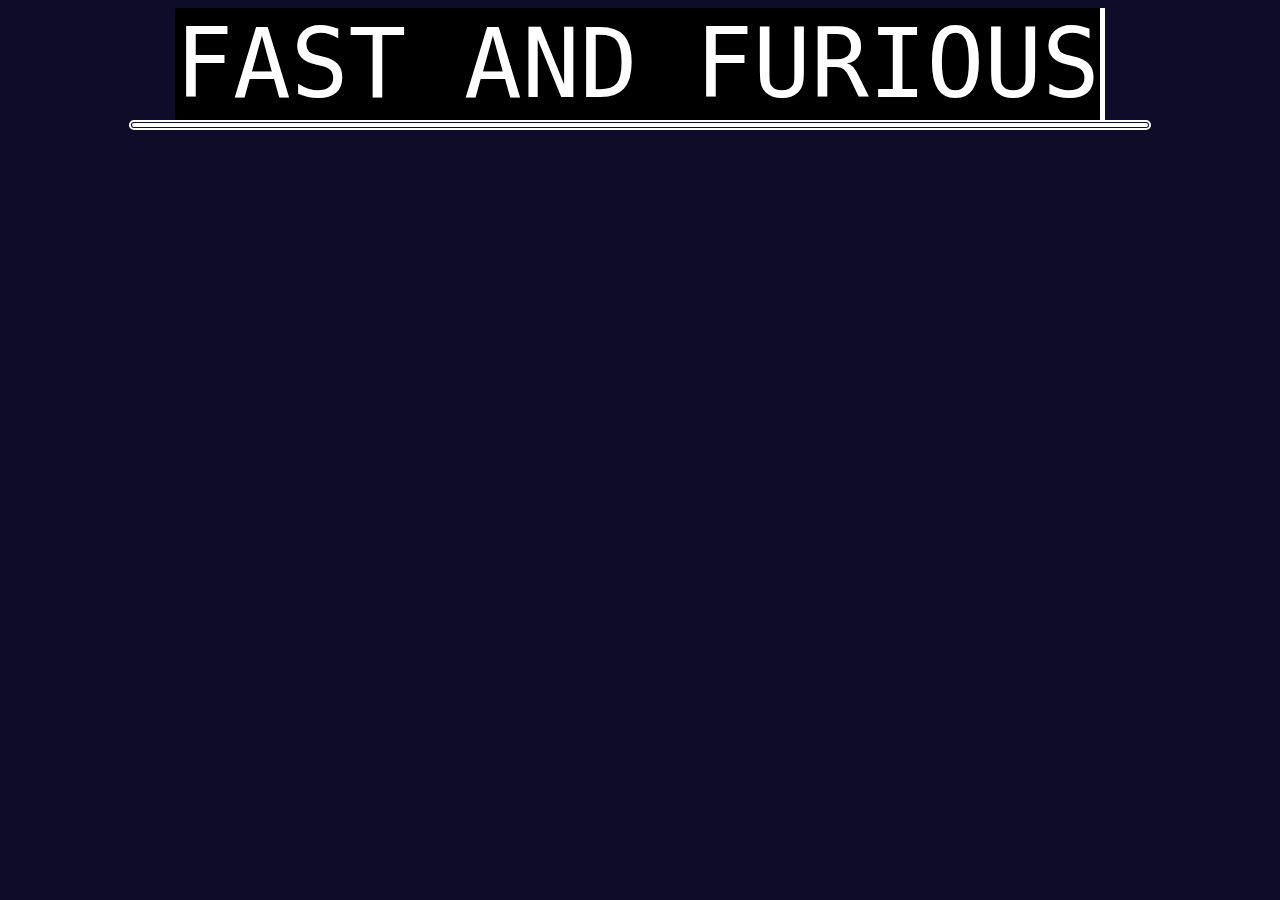
<file: api_movies/index.html>
<!DOCTYPE html>
<html lang="en">
<head>
    <meta charset="UTF-8">
    <meta http-equiv="X-UA-Compatible" content="IE=edge">
    <meta name="viewport" content="width=device-width, initial-scale=1.0">
    <title>FAST AND FURIOUS </title>
    <link rel="stylesheet" href="style.css">
</head>
<body>
    <span>FAST AND FURIOUS</span>    

    <div id="container">

    </div>

    <script src="app.js"></script>
</body>
</html>
</file>
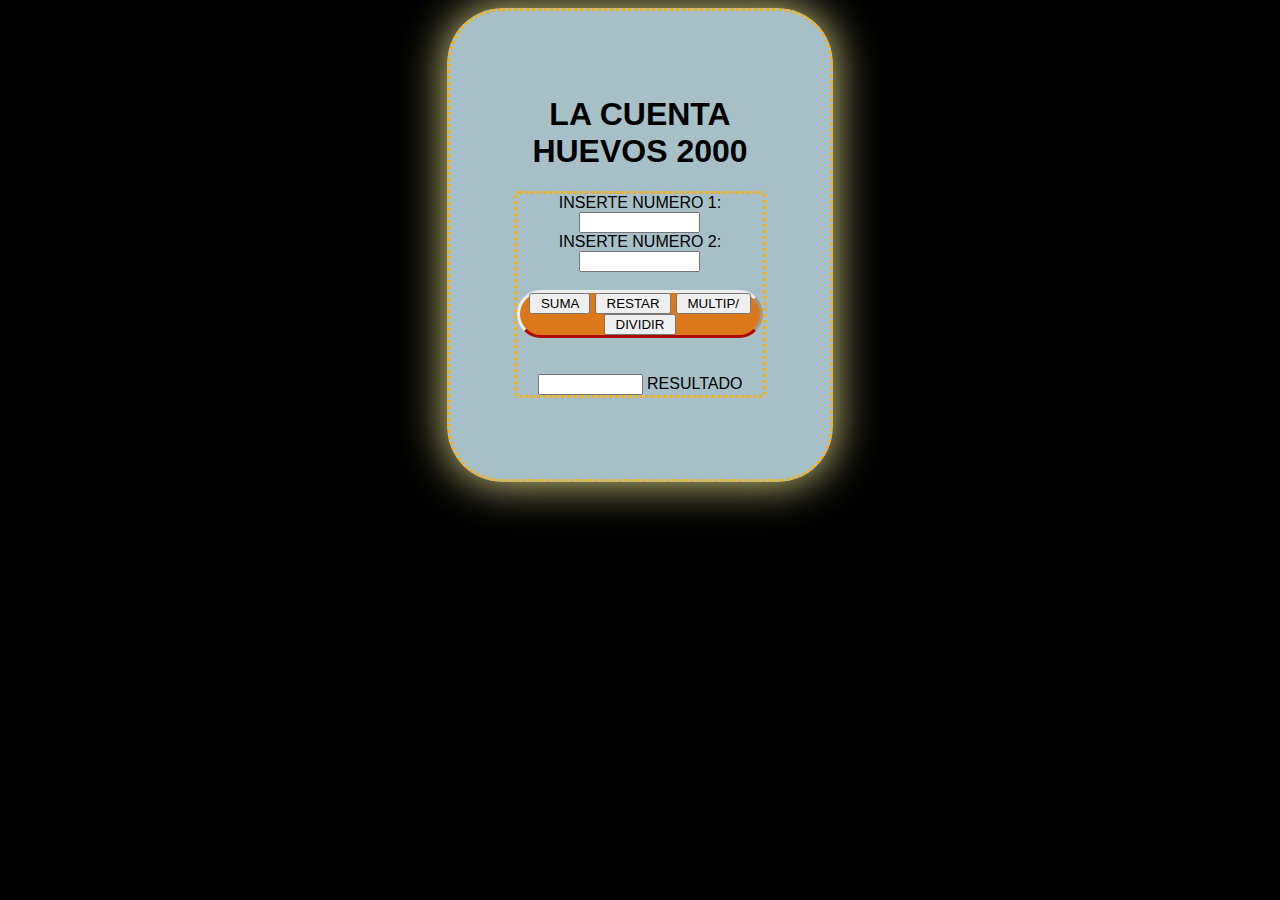
<file: CALCULADORA/index.html>
<!DOCTYPE html>
<html lang="es">

<head>
    <meta charset="UTF-8">
    <meta http-equiv="X-UA-Compatible" content="IE=edge">
    <meta name="viewport" content="width=device-width, initial-scale=1.0">
    <link rel="stylesheet" href="calculadora.css">
    <title>Calculadora</title>
    <script>
        function calcula(operacion) {
            var num1 = document.calc.num1.value
            var num2 = document.calc.num2.value
            var result = eval(num1 + operacion + num2)
            document.calc.resultado.value = result
        }
    </script>

<body>
    <section class="contenedor">
        <h1>LA CUENTA HUEVOS 2000</h1>

        <div class="calculadora">
            <form name="calc">
                <label for="fname">INSERTE NUMERO 1:</label> <input type="Text" name="num1" value="" size="12">
                <br>
                <label for="fname">INSERTE NUMERO 2:</label> <input type="Text" name="num2" value="" size="12">
                <br>
                <br>
                <section class="Buttons">
                    <input type="Button" name="" value=" SUMA " onclick="calcula('+')">
                    <input type="Button" name="" value=" RESTAR " onclick="calcula('-')">
                    <input type="Button" name="" value=" MULTIP/ " onclick="calcula('*')">
                    <input type="Button" name="" value=" DIVIDIR " onclick="calcula('/')">
                </section>

                <br>
                <br>
                <input type="Text" name="resultado" value="" size="10"> <label for="fname">RESULTADO</label><br>
            </form>

        </div>
        <br>
        </div>
    </section>
</body>

</html>
</file>
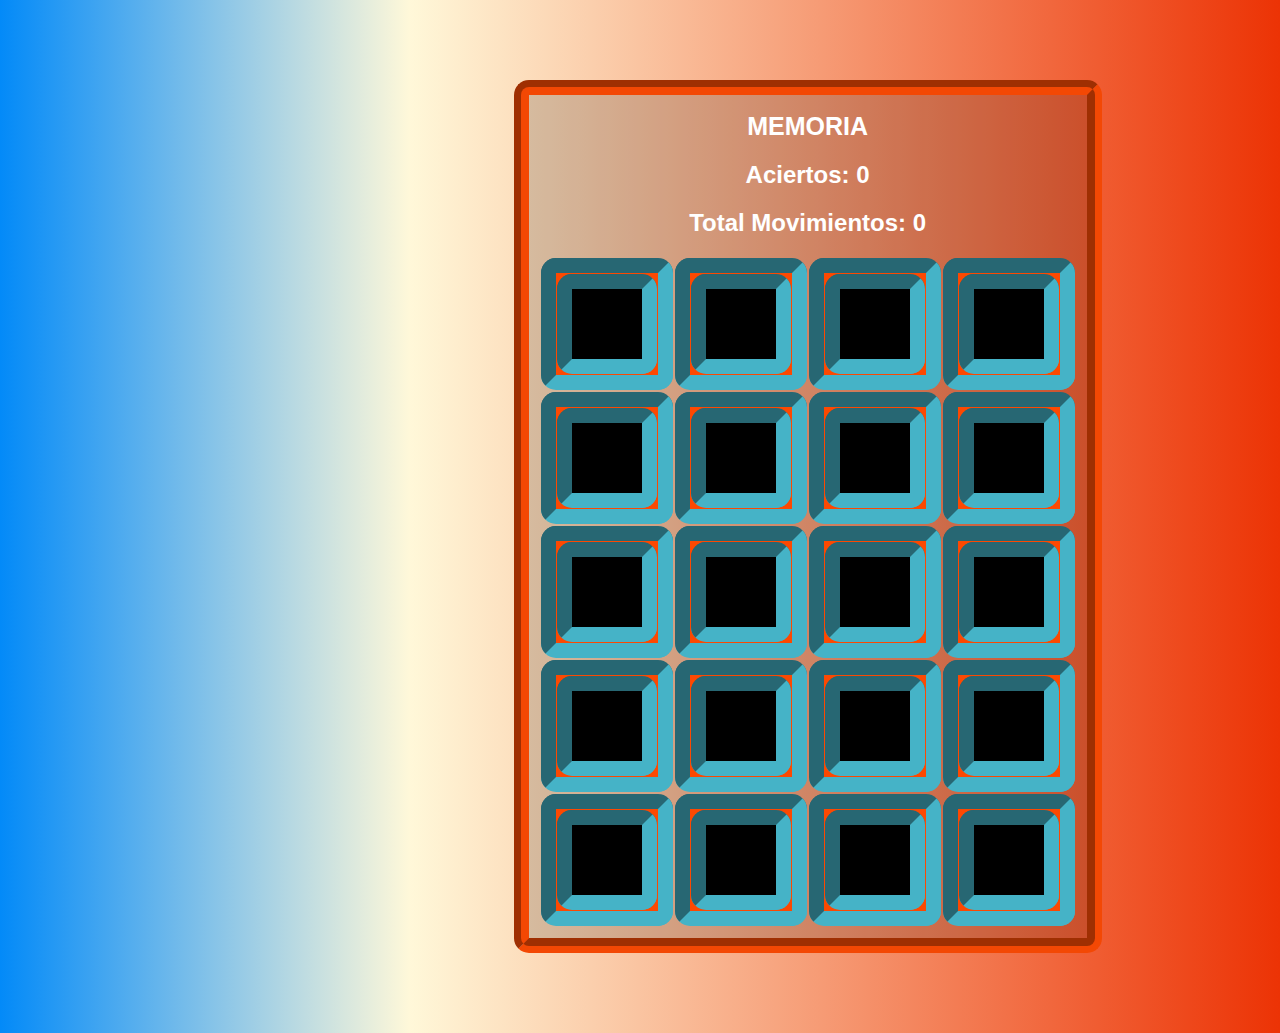
<file: JUEGO_DE_MEMORIA/Index.html>
<!DOCTYPE html>
<html lang="en">
  <head>
    <meta charset="UTF-8" />
    <meta http-equiv="X-UA-Compatible" content="IE=edge" />
    <meta name="viewport" content="width=device-width, initial-scale=1.0" />
    <link rel="stylesheet" href="Memoria.css" />
    <title>GameOfMemory</title>
  </head>
  

  <body>
    <main>
      <section class="seccion1">
        <h1>MEMORIA</h1>
        <h3 style="text-align: center" id="mensaje"></h3>
        <h2 class="result" id="aciertos">Aciertos: 0</h2>        
        <h2 class="result" id="movimientos">Total Movimientos: 0</h2>
        <table>
          <tr>
            <td><button id="0" onclick="destapar(0)"></button></td>
            <td><button id="1" onclick="destapar(1)"></button></td>
            <td><button id="2" onclick="destapar(2)"></button></td>
            <td><button id="3" onclick="destapar(3)"></button></td>
          </tr>
          <tr>
            <td><button id="4" onclick="destapar(4)"></button></td>
            <td><button id="5" onclick="destapar(5)"></button></td>
            <td><button id="6" onclick="destapar(6)"></button></td>
            <td><button id="7" onclick="destapar(7)"></button></td>
          </tr>
          <tr>
            <td><button id="8" onclick="destapar(8)"></button></td>
            <td><button id="9" onclick="destapar(9)"></button></td>
            <td><button id="10" onclick="destapar(10)"></button></td>
            <td><button id="11" onclick="destapar(11)"></button></td>
          </tr>
          <tr>
            <td><button id="12" onclick="destapar(12)"></button></td>
            <td><button id="13" onclick="destapar(13)"></button></td>
            <td><button id="14" onclick="destapar(14)"></button></td>
            <td><button id="15" onclick="destapar(15)"></button></td>
          </tr>
          <tr>
            <td><button id="16" onclick="destapar(16)"></button></td>
            <td><button id="17" onclick="destapar(17)"></button></td>
            <td><button id="18" onclick="destapar(18)"></button></td>
            <td><button id="19" onclick="destapar(19)"></button></td>
          </tr>
        </table>
      </section>
      
    </main>

    <script src="Memoria.js"></script>
  </body>
  
</html>
</file>
<file: api_movies/style.css>
body {
    font-family: -apple-system, BlinkMacSystemFont, 'Segoe UI', Roboto, Oxygen, Ubuntu, Cantarell, 'Open Sans', 'Helvetica Neue', sans-serif;
    background-color: #0f0c29;
    color: rgb(255, 255, 255);
}

span {
    display: block;
    font-family: monospace;
    white-space: nowrap;
    border-right: 5px solid;
    width: 20ch;
    text-align: center;
    animation: typing 2s steps(12),blink .5s infinite step-end alternate ;
    overflow: hidden;
    background-color: #000000;
    width: max-content;
    margin-left: auto;
    margin-right: auto;
    font-size: 6rem;
}

@keyframes typing {
    from {width: 0;}
}

@keyframes blink  {
    50% { border-color: transparent;}
}


#container {
    width: 80%;
    display: flex;
    flex-wrap: wrap;
    border: 5px solid #fcfcfc;
    border-radius: 50px;
    border-style:double;
    margin-left: auto;
    margin-right: auto;

}
#container div {
    flex: 2;
    flex-direction: row;
    align-items: center;
    margin: 8px;
    padding: 13px;
    border-radius: 5px;
    text-align: center;
    background-color: #00000027;
    border: 15px solid #686868;
    border-radius: 50px;
    border-style:dashed;
    margin-left: auto;
    margin-right: auto;
}
#container div img {
    box-shadow: 0 10px 6px -6px rgba(12, 11, 4, 0.801);
    max-width: 300px;
    height: 450px;
    border-radius: 25px;
    transition: transform .5s ease;
}
#container div img:hover {
    transform: scale(1.5);
}
h2{
    margin-bottom: 20px;
    margin-top: auto;
}
</file>
<file: CALCULADORA/calculadora.css>
body{
    background-color: rgb(0, 0, 0);
    font-family: Impact, Haettenschweiler, 'Arial Narrow Bold', sans-serif;
}

h1{
    color: rgb(0, 0, 0);
    text-align: center;
}
.calculadora{
    color: rgb(0, 0, 0);
    text-align: center;
    border-style: dotted;
border-radius: 5px;
border-color: rgb(255, 174, 0);
}  
.contenedor{
background-color: rgba(179, 206, 214, 0.932);
padding: 5%;
width: 20%;  
margin: auto;
border-style: dotted;
border-radius: 55px;
border-color: rgb(255, 174, 0); 
box-shadow:0 0 45px rgb(225, 218, 140)

}
.Buttons{
    background-color: rgba(224, 115, 13, 0.932);
    border-radius: 155px;
    border-style: outset;
    border-bottom-color: rgb(255, 17, 0);
   
    
}
</file>
<file: JUEGO_DE_MEMORIA/Memoria.css>
body {
    background: rgb(2,0,36);
    background: linear-gradient(90deg, rgb(3, 138, 248) 0%, rgb(255, 248, 217) 32%, rgb(236, 51, 5) 100%);
    font-family: sans-serif;
    color: rgb(255, 255, 255);
    text-align: center;
  }

  main {
    width: 20%;
    margin: 80px auto;
    display: flex;
    align-items: center;
  }
  
  .seccion1 {
    background-color: rgba(247, 83, 7, 0.938);
    padding: 0 10px 10px 10px;
    border-radius: 8px;
    background-color: #00000027;
    border: 15px solid #f34804;
    border-radius: 50px;
    border-style:groove;
    border-radius: 15px;
  }
  
  h1 {
    text-align: center;
    font-size: 25px;
  }
  
  button {
    height: 100px;
    width: 100px;
    font-size: 40px;
    color: rgb(236, 205, 26);
    font-weight: bold; /* ancho letra */
  }
  
  button:hover {
    cursor: pointer;
  }
  
  button {
    border: 15px solid #45b3c7;
    border-radius: 50px;
    border-style:inset;
    border-radius: 15px;
    background-color: rgb(0, 0, 0);


  }
  
  .results {
    border: 1px solid rgb(183, 216, 36);
    height: 105px;
    border-radius: 8px;
    padding: 8px 20px;
    box-sizing: border-box;
    
  }
  td{
    border: 15px solid #45b3c7;
    border-radius: 50px;
    border-style:inset;
    border-radius: 15px;
    background-color: rgb(252, 73, 2);


  }
</file>
